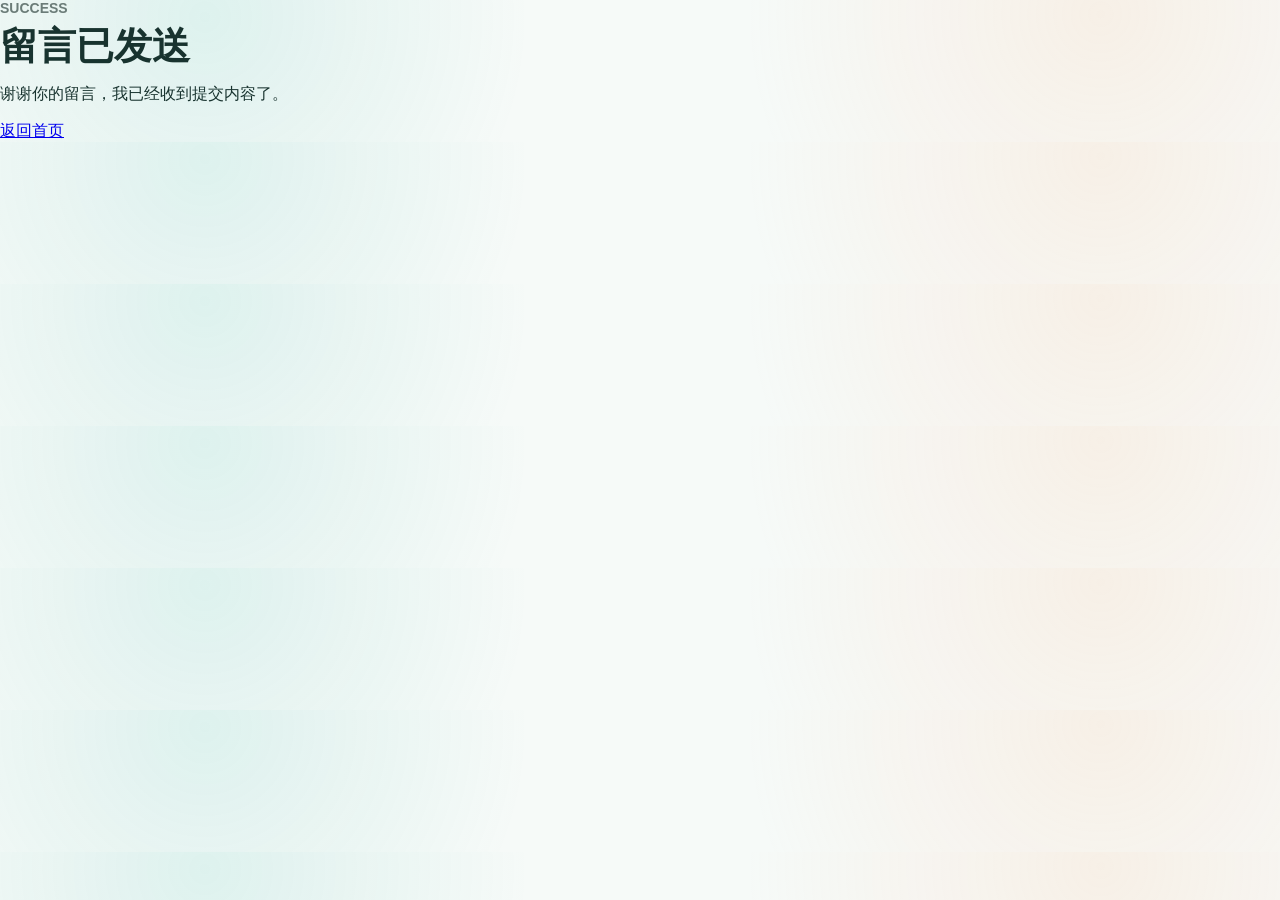
<file: success.html>
<!DOCTYPE html>
<html lang="zh-CN">
<head>
  <meta charset="UTF-8">
  <meta name="viewport" content="width=device-width, initial-scale=1.0">
  <title>留言已发送</title>
  <link rel="stylesheet" href="style.css">
</head>
<body>
  <main>
    <section class="message-section">
      <p class="eyebrow">Success</p>
      <h1>留言已发送</h1>
      <p>谢谢你的留言，我已经收到提交内容了。</p>
      <a href="/">返回首页</a>
    </section>
  </main>
</body>
</html>
</file>
<file: style.css>
:root {
  --ink: #18332f;
  --muted: #6b7c78;
  --line: #ddebe7;
  --paper: #ffffff;
  --paper-soft: #fbfffd;
  --soft: #f6faf8;
  --primary: #2bb3a3;
  --primary-dark: #229487;
  --focus: rgba(43, 179, 163, 0.22);
  --green-soft: #ecfdf5;
  --green-line: #a7f3d0;
  --red: #e05a47;
  --red-dark: #c84d3d;
  --accent: #ffb88c;
  --shadow: 0 12px 32px rgba(24, 51, 47, 0.08);
}

body {
  margin: 0;
  font-family: Arial, sans-serif;
  background:
    radial-gradient(circle at 16% 12%, rgba(43, 179, 163, 0.12), transparent 30%),
    radial-gradient(circle at 86% 10%, rgba(255, 184, 140, 0.16), transparent 32%),
    #f6faf8;
  color: var(--ink);
}

.app-shell {
  box-sizing: border-box;
  width: 100%;
  max-width: 920px;
  margin: 0 auto;
  padding: 34px 18px 60px;
}

.auth-card,
.board-panel {
  background: var(--paper);
  border: 1px solid var(--line);
  border-radius: 20px;
  box-shadow: var(--shadow);
}

.auth-card {
  box-sizing: border-box;
  max-width: 460px;
  margin: 10vh auto 0;
  padding: 30px;
}

.board-panel {
  padding: 30px;
}

.brand-mark {
  display: inline-block;
  margin-bottom: 20px;
  padding: 8px 13px;
  background: #e8f7f3;
  border: 1px solid #c7ebe4;
  border-radius: 999px;
  color: #173c38;
  font-weight: bold;
}

.top-bar {
  display: flex;
  align-items: flex-start;
  justify-content: space-between;
  gap: 18px;
  margin-bottom: 24px;
}

.eyebrow {
  margin: 0 0 8px;
  color: var(--muted);
  font-size: 14px;
  font-weight: bold;
  text-transform: uppercase;
}

h1 {
  margin: 0;
  font-size: 38px;
  line-height: 1.16;
}

.lead {
  margin: 14px 0 24px;
  color: var(--muted);
  line-height: 1.7;
}

button {
  padding: 10px 16px;
  border: 0;
  border-radius: 999px;
  background: var(--primary);
  color: white;
  font-size: 16px;
  font-weight: 700;
  box-shadow: 0 8px 18px rgba(43, 179, 163, 0.22);
  cursor: pointer;
}

button:hover {
  background: var(--primary-dark);
}

button:focus-visible,
input:focus-visible,
textarea:focus-visible {
  outline: 3px solid var(--focus);
  outline-offset: 2px;
}

button:disabled {
  cursor: not-allowed;
  opacity: 0.65;
}

.full-button {
  width: 100%;
}

.secondary-button {
  background: #e8f7f3;
  color: var(--ink);
  box-shadow: none;
}

.secondary-button:hover {
  background: #d5f0ea;
}

.link-button {
  padding: 0;
  background: transparent;
  color: var(--primary-dark);
  font-weight: bold;
  box-shadow: none;
}

.link-button:hover {
  background: transparent;
  color: #176f66;
}

.auth-actions {
  display: flex;
  justify-content: space-between;
  gap: 14px;
}

label {
  display: block;
  margin-bottom: 14px;
  font-weight: bold;
}

input,
textarea {
  box-sizing: border-box;
  display: block;
  width: 100%;
  margin-top: 8px;
  padding: 10px 12px;
  border: 1px solid var(--line);
  border-radius: 14px;
  background: var(--paper-soft);
  font-size: 16px;
  font-family: inherit;
  font-weight: normal;
}

textarea {
  min-height: 112px;
  resize: vertical;
}

.message-form {
  max-width: 660px;
  margin-bottom: 26px;
}

.form-footer {
  display: flex;
  align-items: center;
  gap: 16px;
}

#messageCounter {
  color: var(--muted);
}

.status-text {
  min-height: 24px;
  line-height: 1.6;
}

.hidden {
  display: none;
}

.mode-banner {
  display: flex;
  flex-wrap: wrap;
  gap: 8px 12px;
  margin-bottom: 24px;
  padding: 14px 16px;
  background: #eef6ff;
  border: 1px solid #c7ebe4;
  border-radius: 16px;
}

.mode-banner.admin {
  background: var(--green-soft);
  border-color: var(--green-line);
}

.board-summary {
  display: inline-block;
  margin-bottom: 22px;
  padding: 7px 12px;
  background: #fff7ed;
  border: 1px solid #fed7aa;
  border-radius: 999px;
  color: #8a4b16;
  font-size: 14px;
  font-weight: bold;
}

.message-list {
  display: grid;
  gap: 12px;
  margin-top: 24px;
}

.message-card {
  padding: 16px;
  background: #fffdf7;
  border: 1px solid #efe7d2;
  border-radius: 16px;
  box-shadow: 0 8px 22px rgba(24, 51, 47, 0.05);
}

.message-card:nth-child(3n + 2) {
  background: #f2fbf8;
  border-color: #d7eee8;
}

.message-card:nth-child(3n + 3) {
  background: #f7f8ff;
  border-color: #e3e7f5;
}

.message-card-header {
  display: flex;
  align-items: center;
  justify-content: space-between;
  gap: 12px;
}

.message-card h3 {
  margin: 0 0 8px;
}

.message-card p {
  margin: 0;
  line-height: 1.7;
}

.message-time {
  display: block;
  margin-top: 10px;
  color: var(--muted);
  font-size: 14px;
}

.empty-state {
  padding: 28px;
  background: var(--soft);
  border: 1px dashed var(--line);
  border-radius: 16px;
  color: var(--muted);
}

.delete-message-button {
  padding: 7px 10px;
  background: var(--red);
}

.delete-message-button:hover {
  background: var(--red-dark);
}

@media (max-width: 680px) {
  .app-shell {
    padding: 18px 12px 40px;
  }

  .auth-card {
    width: 100%;
    margin: 3vh auto 0;
    padding: 22px;
  }

  .board-panel {
    padding: 20px;
  }

  .top-bar {
    flex-direction: column;
  }

  h1 {
    font-size: 32px;
  }

  .auth-actions,
  .form-footer {
    align-items: stretch;
    flex-direction: column;
  }

  .message-form button {
    width: 100%;
  }
}
</file>
